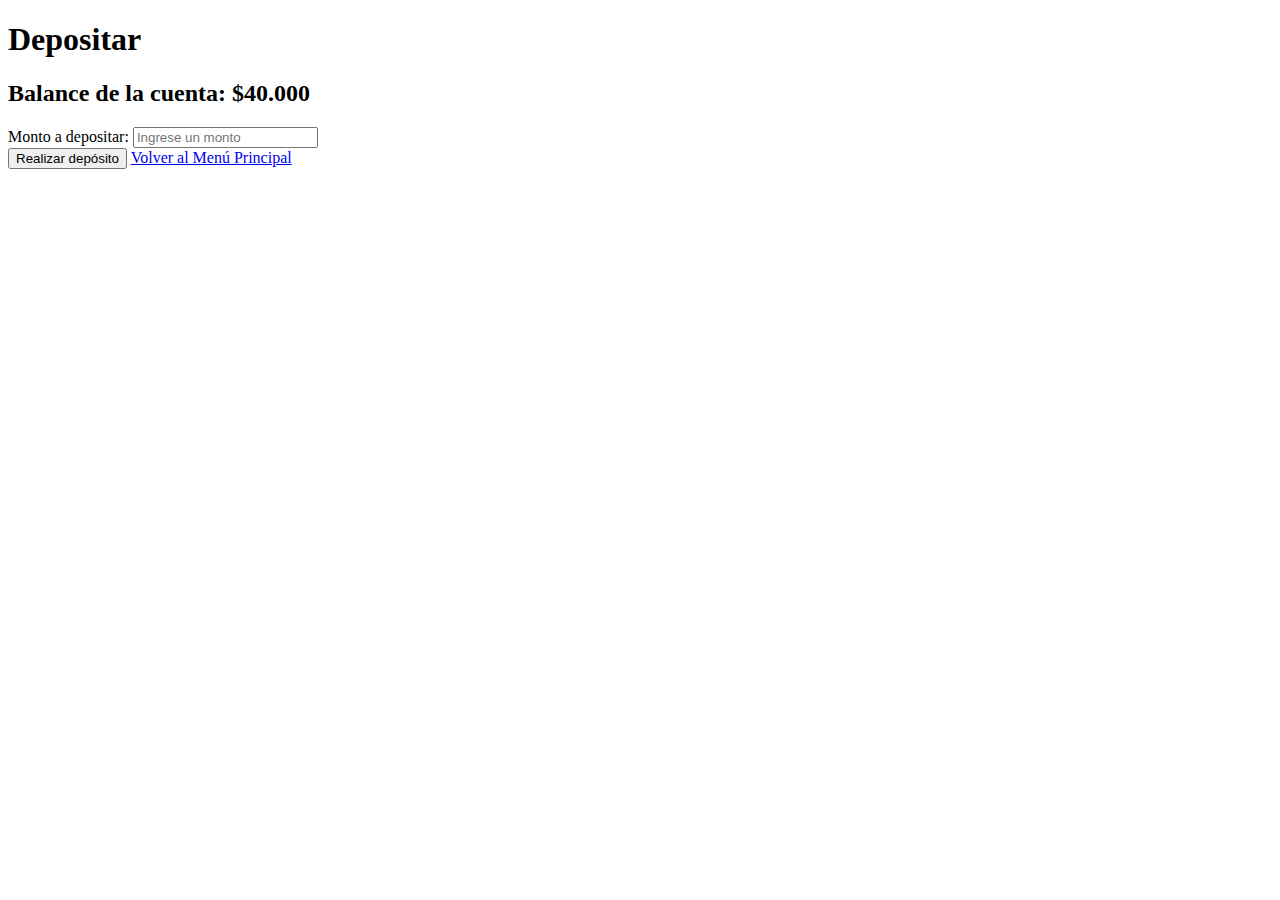
<file: deposit.html>
<!DOCTYPE html>
<html lang="es">

<head>
    <meta charset="UTF-8">
    <meta name="viewport" content="width=device-width, initial-scale=1.0">
    <title>Depositar</title>

    <link href="https://cdn.jsdelivr.net/npm/bootstrap@5.3.8/dist/css/bootstrap.min.css" rel="stylesheet"
        integrity="sha384-sRIl4kxILFvY47J16cr9ZwB07vP4J8+LH7qKQnuqkuIAvNWLzeN8tE5YBujZqJLB" crossorigin="anonymous">

    <script defer src="https://cdn.jsdelivr.net/npm/bootstrap@5.3.8/dist/js/bootstrap.bundle.min.js"
        integrity="sha384-FKyoEForCGlyvwx9Hj09JcYn3nv7wiPVlz7YYwJrWVcXK/BmnVDxM+D2scQbITxI"
        crossorigin="anonymous"></script>

    <script defer src="./assets/js/logica_global.js"></script>

    <script defer src="./assets/js/deposit.js"></script>
</head>

<body>

    <header class="py-3">
        <h1 class="text-center">Depositar</h1>
    </header>


    <main class="container">
        <section class="py-3">
            <div class="row justify-content-center">
                <div class="col-12 col-md-6 col-lg-4">
                    <h2 class=" align-items-center">Balance de la cuenta: <span id="balance-info"
                            class="text-success"></span></h2>

                    <form id="form-deposit">
                        <div class="mb-3">
                            <label for="monto" class="form-label">Monto a depositar:</label>
                            <input type="number" class="form-control" id="monto" name="monto"
                                placeholder="Ingrese un monto" min="0" required>
                        </div>


                        <div class="mb-3 d-grid gap-2">
                            <button type="submit" class="btn btn-primary">Realizar depósito</button>
                            <a href="menu.html" class="btn btn-secondary">Volver al Menú Principal</a>
                        </div>
                    </form>
                </div>
            </div>
        </section>

    </main>

</body>

</html>
</file>
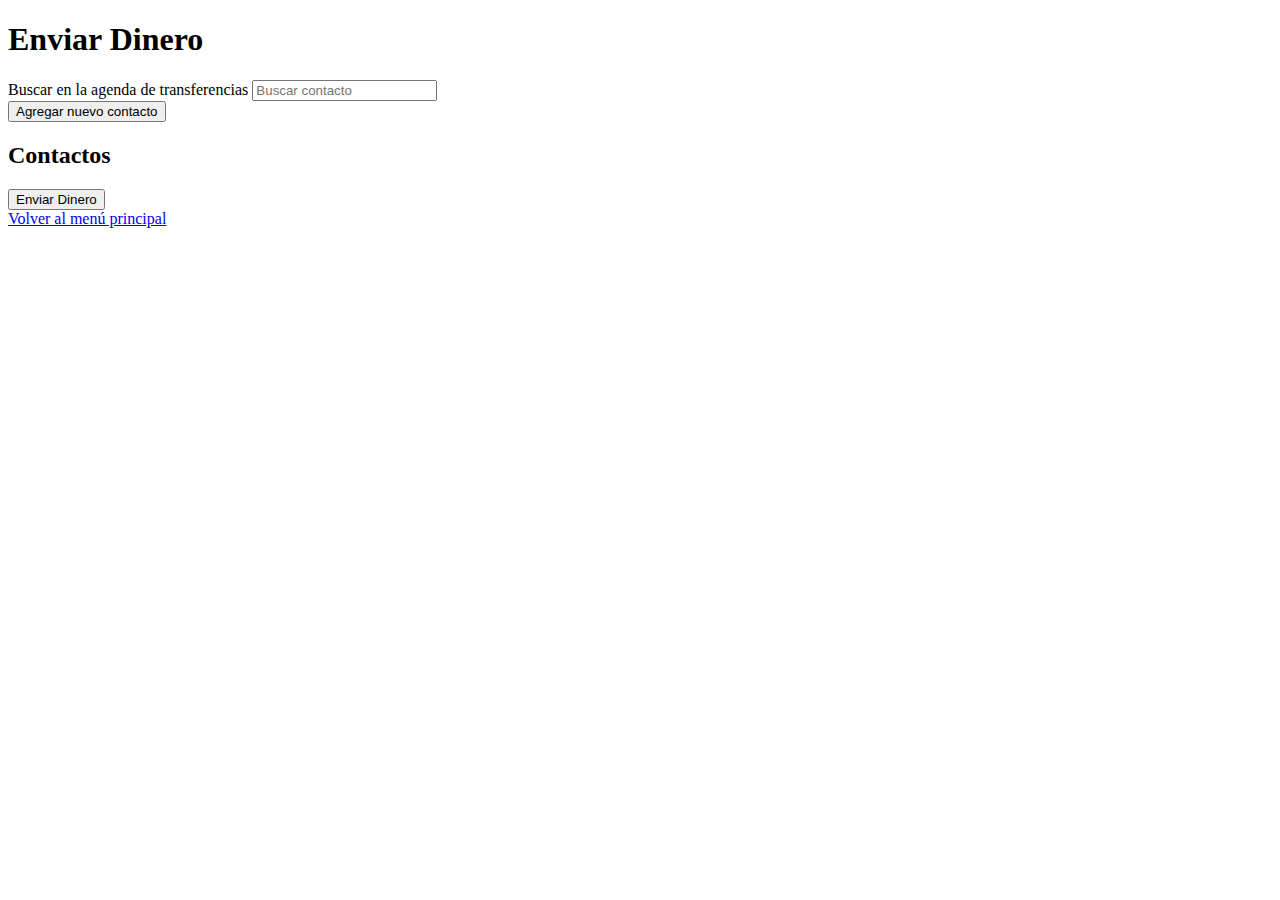
<file: sendmoney.html>
<!DOCTYPE html>
<html lang="es">

<head>
    <meta charset="UTF-8">
    <meta name="viewport" content="width=device-width, initial-scale=1.0">
    <title>Depositar</title>

    <link href="https://cdn.jsdelivr.net/npm/bootstrap@5.3.8/dist/css/bootstrap.min.css" rel="stylesheet"
        integrity="sha384-sRIl4kxILFvY47J16cr9ZwB07vP4J8+LH7qKQnuqkuIAvNWLzeN8tE5YBujZqJLB" crossorigin="anonymous">

    <script defer src="https://cdn.jsdelivr.net/npm/bootstrap@5.3.8/dist/js/bootstrap.bundle.min.js"
        integrity="sha384-FKyoEForCGlyvwx9Hj09JcYn3nv7wiPVlz7YYwJrWVcXK/BmnVDxM+D2scQbITxI"
        crossorigin="anonymous"></script>

     <script src="https://cdnjs.cloudflare.com/ajax/libs/jquery/3.7.1/jquery.min.js"
        integrity="sha512-v2CJ7UaYy4JwqLDIrZUI/4hqeoQieOmAZNXBeQyjo21dadnwR+8ZaIJVT8EE2iyI61OV8e6M8PP2/4hpQINQ/g=="
        crossorigin="anonymous" referrerpolicy="no-referrer"></script>

    <script src="./assets/js/sendmoney.js"></script>
</head>

<body>

    <header class="py-3">
        <h1 class="text-center">Enviar Dinero</h1>
    </header>


    <main class="container">
        <section>

            <div class="row justify-content-center text-center">
                <div class="col-12 col-md-5">
                    <form>
                        <div class="mb-2">
                            <label for="buscarcontacto" class="form-label">Buscar en la agenda de transferencias</label>
                            <input type="text" class="form-control" id="buscarcontacto" placeholder="Buscar contacto">
                        </div>

                        <div class="mb-2">
                            <button type="submit" class="btn btn-primary">Agregar nuevo contacto</button>
                        </div>
                    </form>

                    <div>
                        <h2>Contactos</h2>
                        <div>
                            <ul class="list-group" id="contactList"></ul>
                        </div>
                        <button class="btn btn-primary w-100 mt-3">Enviar Dinero</button>
                    </div>


                    <div class="mt-2">
                        <a href="menu.html" class="btn btn-secondary w-100">Volver al menú principal</a>
                    </div>

                </div>

            </div>
        </section>

    </main>

</body>

</html>
</file>
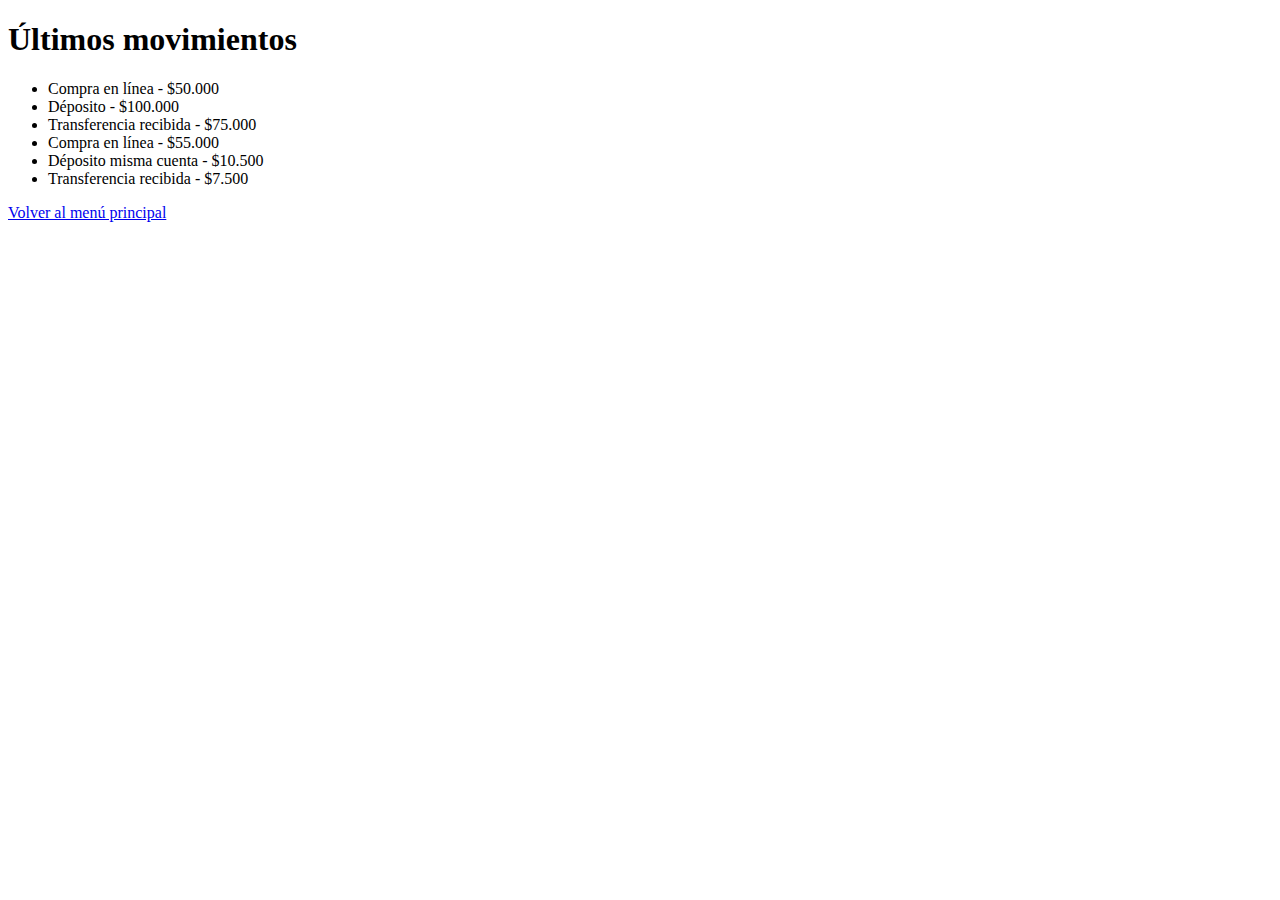
<file: transaction.html>
<!DOCTYPE html>
<html lang="es">

<head>
    <meta charset="UTF-8">
    <meta name="viewport" content="width=device-width, initial-scale=1.0">
    <title>Depositar</title>

    <link href="https://cdn.jsdelivr.net/npm/bootstrap@5.3.8/dist/css/bootstrap.min.css" rel="stylesheet"
        integrity="sha384-sRIl4kxILFvY47J16cr9ZwB07vP4J8+LH7qKQnuqkuIAvNWLzeN8tE5YBujZqJLB" crossorigin="anonymous">

    <script defer src="https://cdn.jsdelivr.net/npm/bootstrap@5.3.8/dist/js/bootstrap.bundle.min.js"
        integrity="sha384-FKyoEForCGlyvwx9Hj09JcYn3nv7wiPVlz7YYwJrWVcXK/BmnVDxM+D2scQbITxI"
        crossorigin="anonymous"></script>

    <script defer src="https://cdnjs.cloudflare.com/ajax/libs/jquery/3.7.1/jquery.min.js"
        integrity="sha512-v2CJ7UaYy4JwqLDIrZUI/4hqeoQieOmAZNXBeQyjo21dadnwR+8ZaIJVT8EE2iyI61OV8e6M8PP2/4hpQINQ/g=="
        crossorigin="anonymous" referrerpolicy="no-referrer"></script>

    
</head>

<body>

    <header class="py-3">
        <h1 class="text-center">Últimos movimientos</h1>
    </header>


    <main class="container">
        <section>

            <div class="row justify-content-center row-cols-1 row-cols-md-2 row-cols-lg-3">
                <div class="col">
                    <div>
                        <ul class="list-group">
                            <li class="list-group-item" id="lista-transacciones">Compra en línea - $50.000</li>
                            <li class="list-group-item">Déposito - $100.000</li>
                            <li class="list-group-item">Transferencia recibida - $75.000</li>
                            <li class="list-group-item">Compra en línea - $55.000</li>
                            <li class="list-group-item">Déposito misma cuenta - $10.500</li>
                            <li class="list-group-item">Transferencia recibida - $7.500</li>
                        </ul>

                        <div class="py-2">
                            <a href="menu.html" class="btn btn-secondary w-100">Volver al menú principal</a>
                        </div>
                    </div>

                </div>

            </div>
        </section>

    </main>

</body>

</html>
</file>
